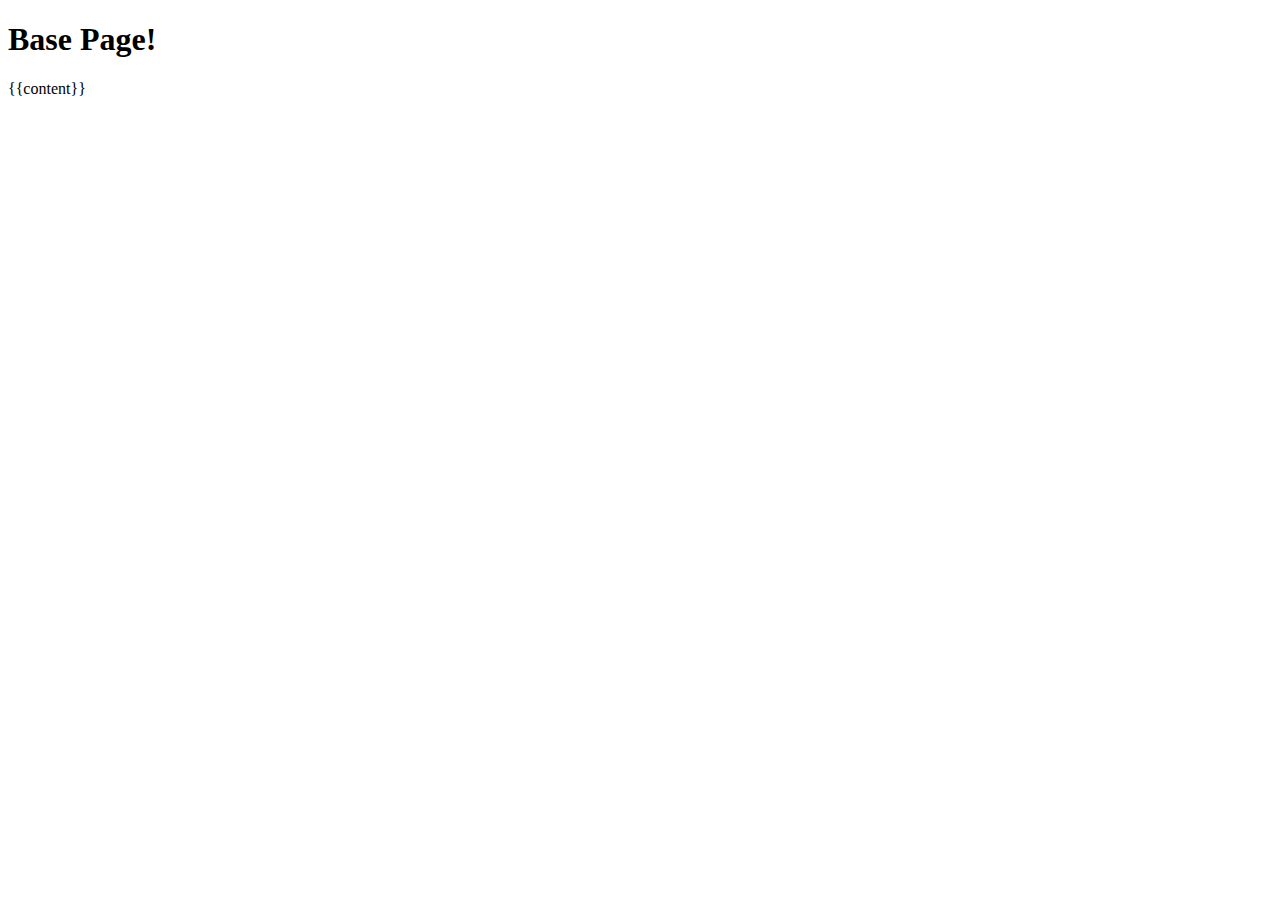
<file: templates/base.html>
<!DOCTYPE html>
<html lang="en">
<head>
    <meta charset="UTF-8">
    <meta name="viewport" content="width=device-width, initial-scale=1.0">
    <title>Document</title>
</head>
<body>
    <h1>Base Page!</h1>
    
    <p>{{content}}</p>
</body>
</html>
</file>
